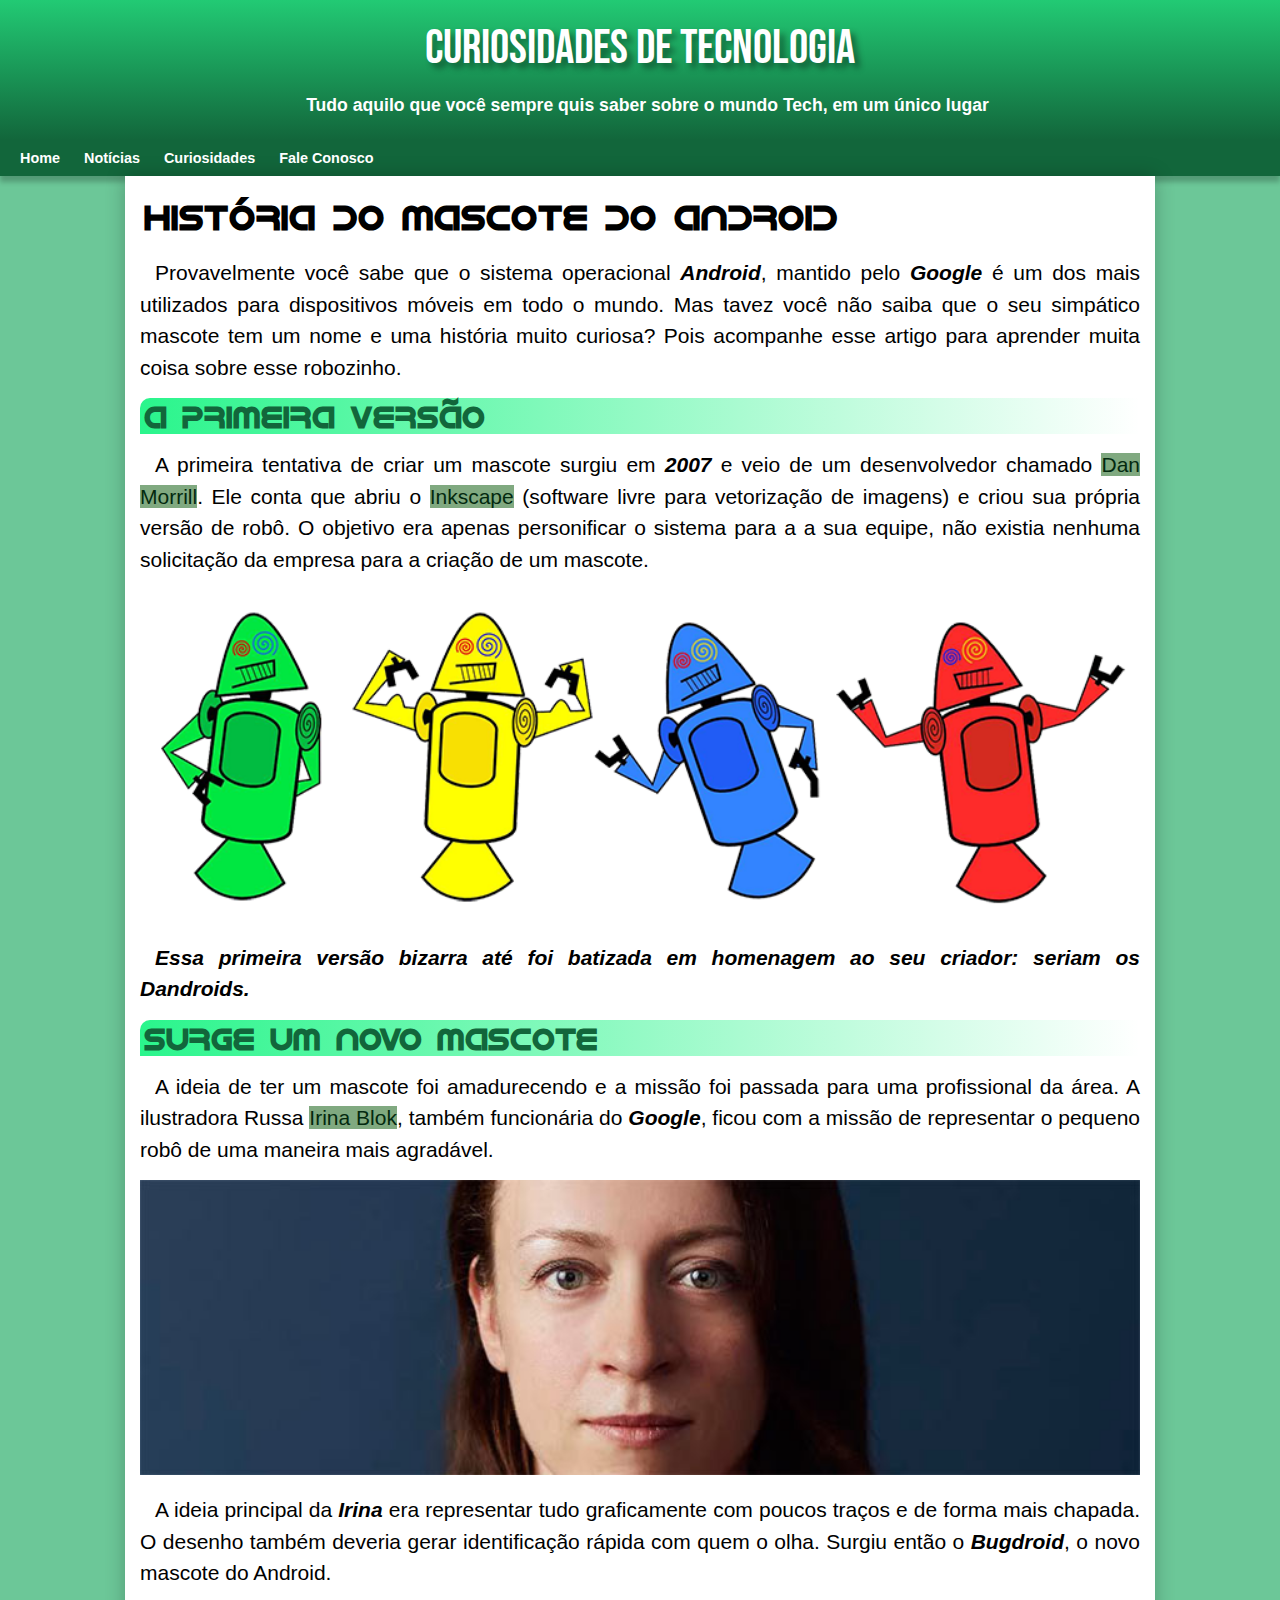
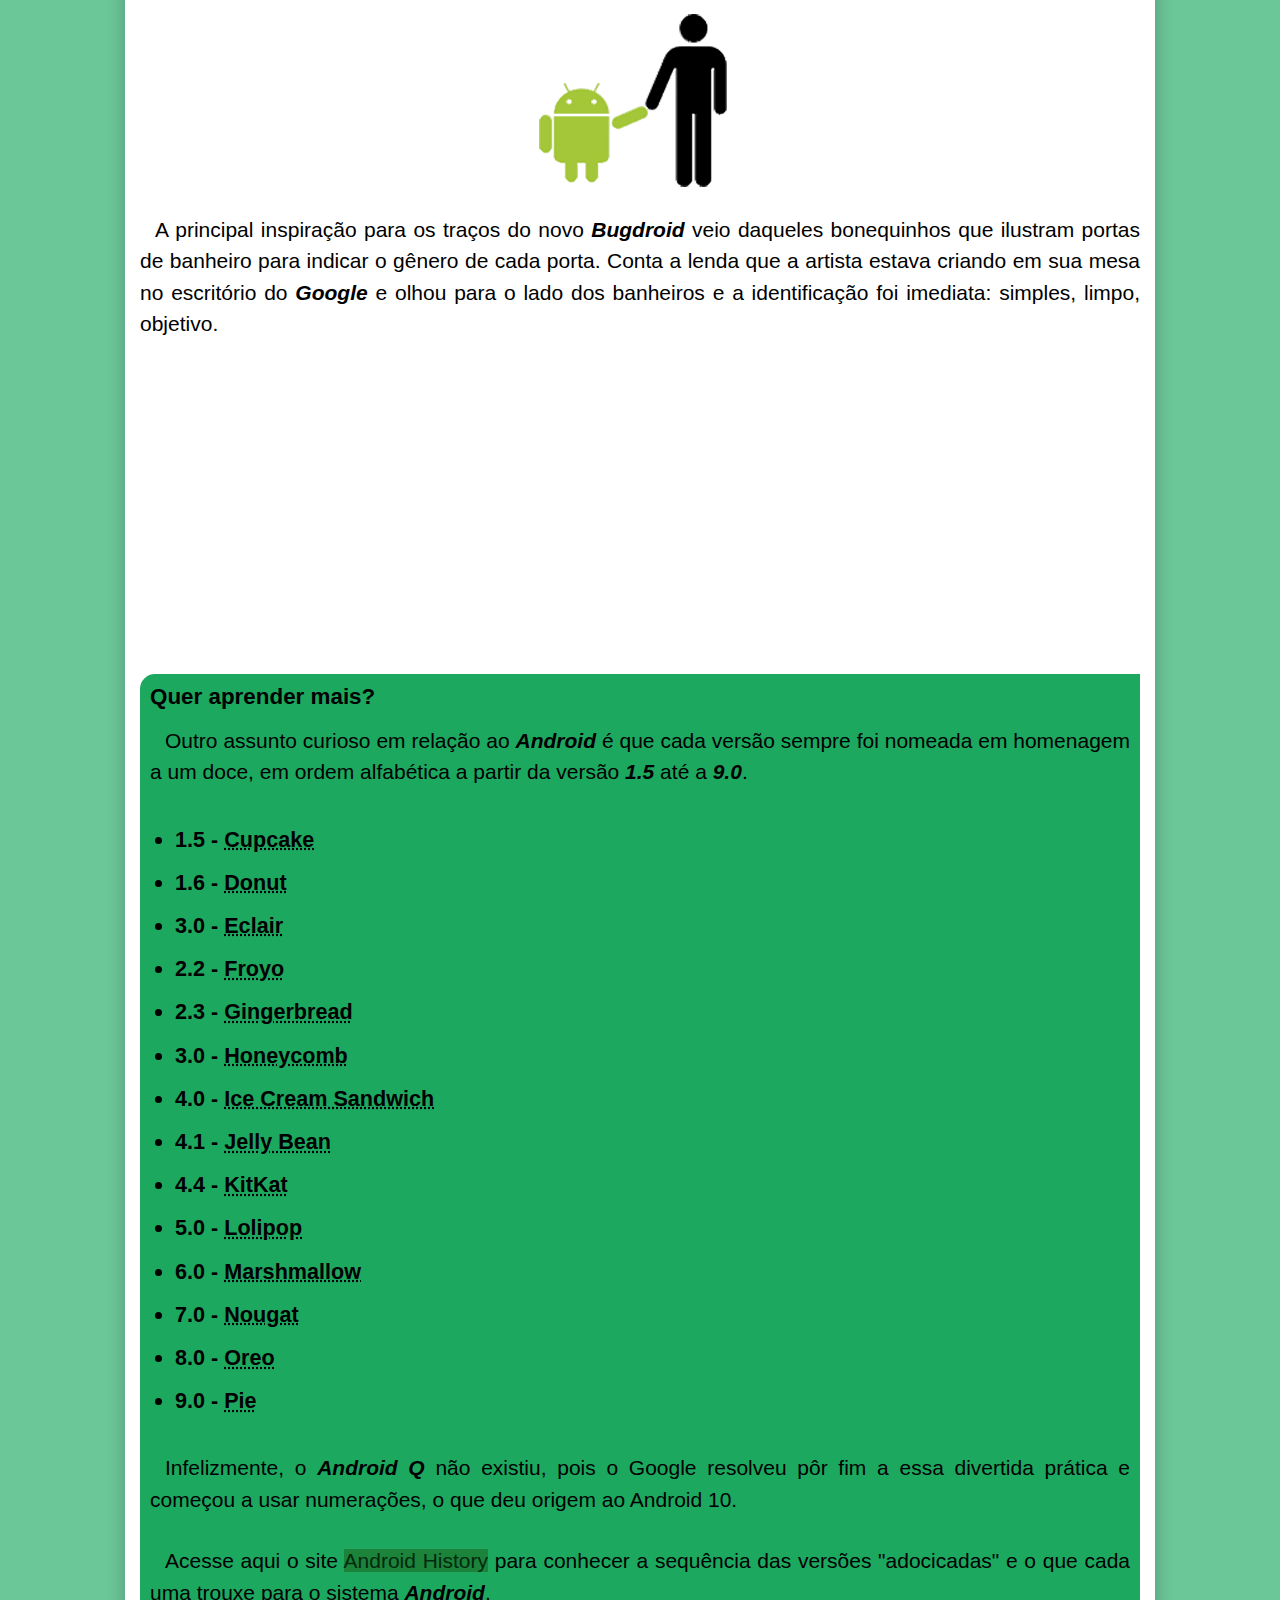
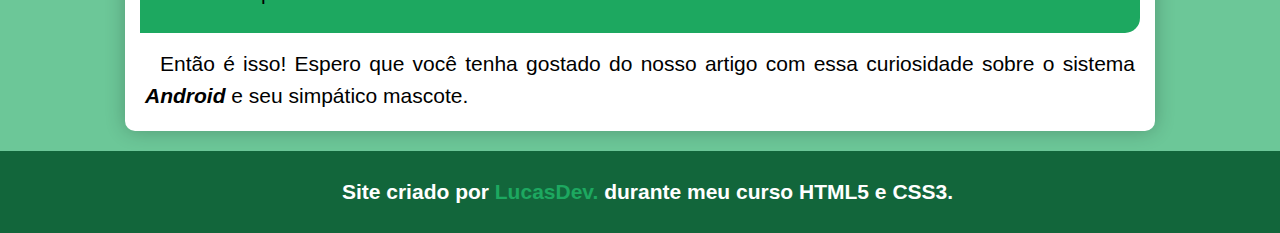
<file: index.html>
<!DOCTYPE html>
<html lang="pt-br">
<head>
    <meta charset="UTF-8">
    <meta name="viewport" content="width=device-width, initial-scale=1.0">
    <title>Android</title>
    <link rel="stylesheet" href="styles/style.css">
    <link rel="shortcut icon" href="imagens/favicon.ico" type="image/x-icon">
</head>
<body>
    <header>
        <h1>Curiosidades de Tecnologia</h1>
        <p>Tudo aquilo que você sempre quis saber sobre o mundo Tech, em um único lugar</p>
    </header>
    <nav>
        <a href="#" rel="next">Home</a>
        <a href="#" rel="next">Notícias</a>
        <a href="#" rel="next">Curiosidades</a>
        <a href="#" rel="next">Fale Conosco</a>
    </nav>
    <main>
        <article>
            <h1>
                História do Mascote do Android
            </h1>

            <p>
                Provavelmente você sabe que o sistema operacional <strong>Android</strong>, mantido pelo <strong>Google</strong> é um dos mais utilizados para dispositivos móveis em todo o mundo. Mas tavez você não saiba que o seu simpático mascote tem um nome e uma história muito curiosa? Pois acompanhe esse artigo para aprender muita coisa sobre esse robozinho.
            </p>

            <h2>
                A primeira versão
            </h2>

            <p>
                A primeira tentativa de criar um mascote surgiu em <strong>2007</strong> e veio de um desenvolvedor chamado <a class="externo" href="https://www.google.com/url?sa=t&rct=j&q=&esrc=s&source=web&cd=&ved=2ahUKEwivrrv2iM-GAxXopJUCHbpVAu0QFnoECAYQAQ&url=https%3A%2F%2Fandroidcommunity.com%2Fdan-morrill-shows-us-the-android-mascot-that-almost-was-20130103%2F&usg=AOvVaw3LPnJQXh-ruXrxLGu-knE3&opi=89978449" target="_blank" rel="external">Dan Morrill</a>. Ele conta que abriu o <a class="externo" href="https://inkscape.org/pt-br/?switchlang=pt-br" target="_blank" rel="external">Inkscape</a> (software livre para vetorização de imagens) e criou sua própria versão de robô. O objetivo era apenas personificar o sistema para a a sua equipe, não existia nenhuma solicitação da empresa para a criação de um mascote.
            </p>

            <picture>
                <source media="(max-width: 600px)" srcset="imagens/dan-droids-pq.png">
                <img src="imagens/dan-droids.png" alt="primeiro mascote android">
            </picture>

            <p>
                <strong>Essa primeira versão bizarra até foi batizada em homenagem ao seu criador: seriam os Dandroids.</strong>
            </p>

            <h2>Surge um novo mascote</h2>

            <p>
                A ideia de ter um mascote foi amadurecendo e a missão foi passada para uma profissional da área. A ilustradora Russa <a class="externo" href="https://www.irinablok.com" target="_blank" rel="external">Irina Blok</a>, também funcionária do <strong>Google</strong>, ficou com a missão de representar o pequeno robô de uma maneira mais agradável.
            </p>

            <picture>
                <source media="(max-width: 600px)" srcset="imagens/irina-blok-pq.jpg">
                <img src="imagens/irina-blok.jpg" alt="criadora do masote android">
            </picture>

            <p>
                A ideia principal da <strong>Irina</strong> era representar tudo graficamente com poucos traços e de forma mais chapada. O desenho também deveria gerar identificação rápida com quem o olha. Surgiu então o <strong>Bugdroid</strong>, o novo mascote do Android.
            </p>

            <img class="imagempequena" src="imagens/bugdroid.png" alt="android foto">

            <p>
                A principal inspiração para os traços do novo <strong>Bugdroid</strong> veio daqueles bonequinhos que ilustram portas de banheiro para indicar o gênero de cada porta. Conta a lenda que a artista estava criando em sua mesa no escritório do <strong>Google</strong> e olhou para o lado dos banheiros e a identificação foi imediata: simples, limpo, objetivo.
            </p>

            <div class="video">
                <iframe width="560" height="315" src="https://www.youtube.com/embed/l2UDgpLz20M?si=IyuOcNi5DRQ-OuaD" title="YouTube video player" frameborder="0" allow="accelerometer; autoplay; clipboard-write; encrypted-media; gyroscope; picture-in-picture; web-share" referrerpolicy="strict-origin-when-cross-origin" allowfullscreen></iframe>
            </div>
            
            <aside>
                <h3>
                    Quer aprender mais?
                </h3>
                <p>
                    Outro assunto curioso em relação ao <strong>Android</strong> é que cada versão sempre foi nomeada em homenagem a um doce, em ordem alfabética a partir da versão <strong>1.5</strong> até a <strong>9.0</strong>.
                </p>
                <ul>
                    <li>
                        1.5 - <abbr title="Bolo de Copo">Cupcake</abbr>
                    </li>
                    <li>
                        1.6 - <abbr title="Rosquinha">Donut</abbr>
                    </li>
                    <li>
                        
                        3.0 - <abbr title="Bomba">Eclair</abbr>
                    </li>
                    <li>
                        2.2 - <abbr title="Iogurte congelado">Froyo</abbr>
                    </li>
                    <li>
                        2.3 - <abbr title="Biscoito de gengibre">Gingerbread</abbr>
                    </li>
                    <li>
                        3.0 - <abbr title="Favo de mel">Honeycomb</abbr>
                    </li>
                    <li>
                        4.0 - <abbr title="Sanduíche de sorvete">Ice Cream Sandwich</abbr>
                    </li>
                    <li>
                        4.1 - <abbr title="Jujuba">Jelly Bean</abbr>
                    </li>
                    <li>
                        4.4 - <abbr title="KitKat">KitKat</abbr>
                    </li>
                    <li>
                        5.0 - <abbr title="Pirulito">Lolipop</abbr>
                    </li>
                    <li>
                        6.0 - <abbr title="Marshmallow">Marshmallow</abbr>
                    </li>
                    <li>
                        7.0 - <abbr title="Torrone">Nougat</abbr>
                    </li>
                    <li>
                        8.0 - <abbr title="Oreo">Oreo</abbr>
                    </li>
                    <li>
                        9.0 - <abbr title="Torta">Pie</abbr>
                    </li>
                </ul>
                <p>
                    Infelizmente, o <strong>Android Q</strong> não existiu, pois o Google resolveu pôr fim a essa divertida prática e começou a usar numerações, o que deu origem ao Android 10.
                </p>
                <p>
                    Acesse aqui o site <a class="externo" href="www.android.com/intl/en_uk/history" target="_blank" rel="external">Android History</a> para conhecer a sequência das versões "adocicadas" e o que cada uma trouxe para o sistema <strong>Android</strong>.
                </p>
            </aside>
            <p id="paragrafofinal">
                Então é isso! Espero que você tenha gostado do nosso artigo com essa curiosidade sobre o sistema <strong>Android</strong> e seu simpático mascote.
            </p>
        </article>
    </main>
    <footer>
        <p>Site criado por <a href="https://github.com/Albertnoteinstein?tab=repositories" target="_blank" rel="external">LucasDev.</a> durante meu curso <strong>HTML5</strong> e <strong>CSS3</strong>.</p>
    </footer>
</body>
</html>
</file>
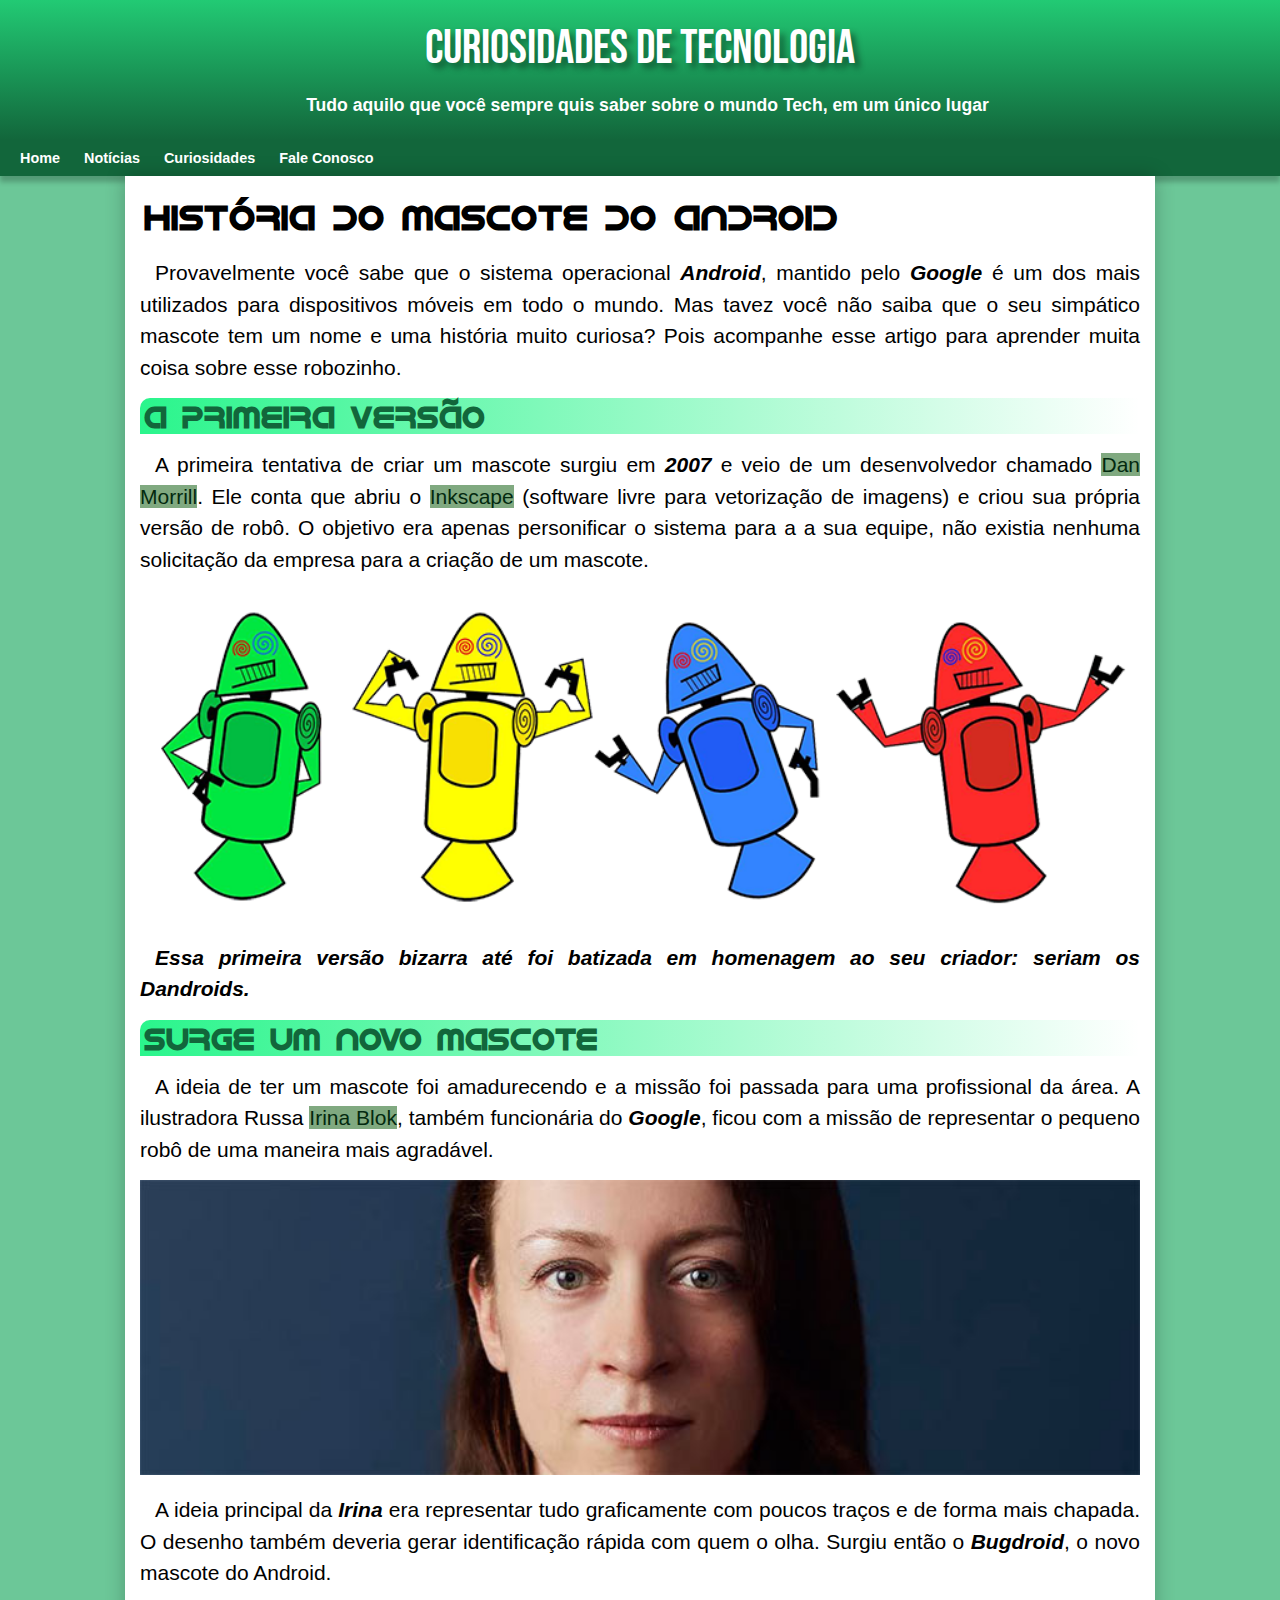
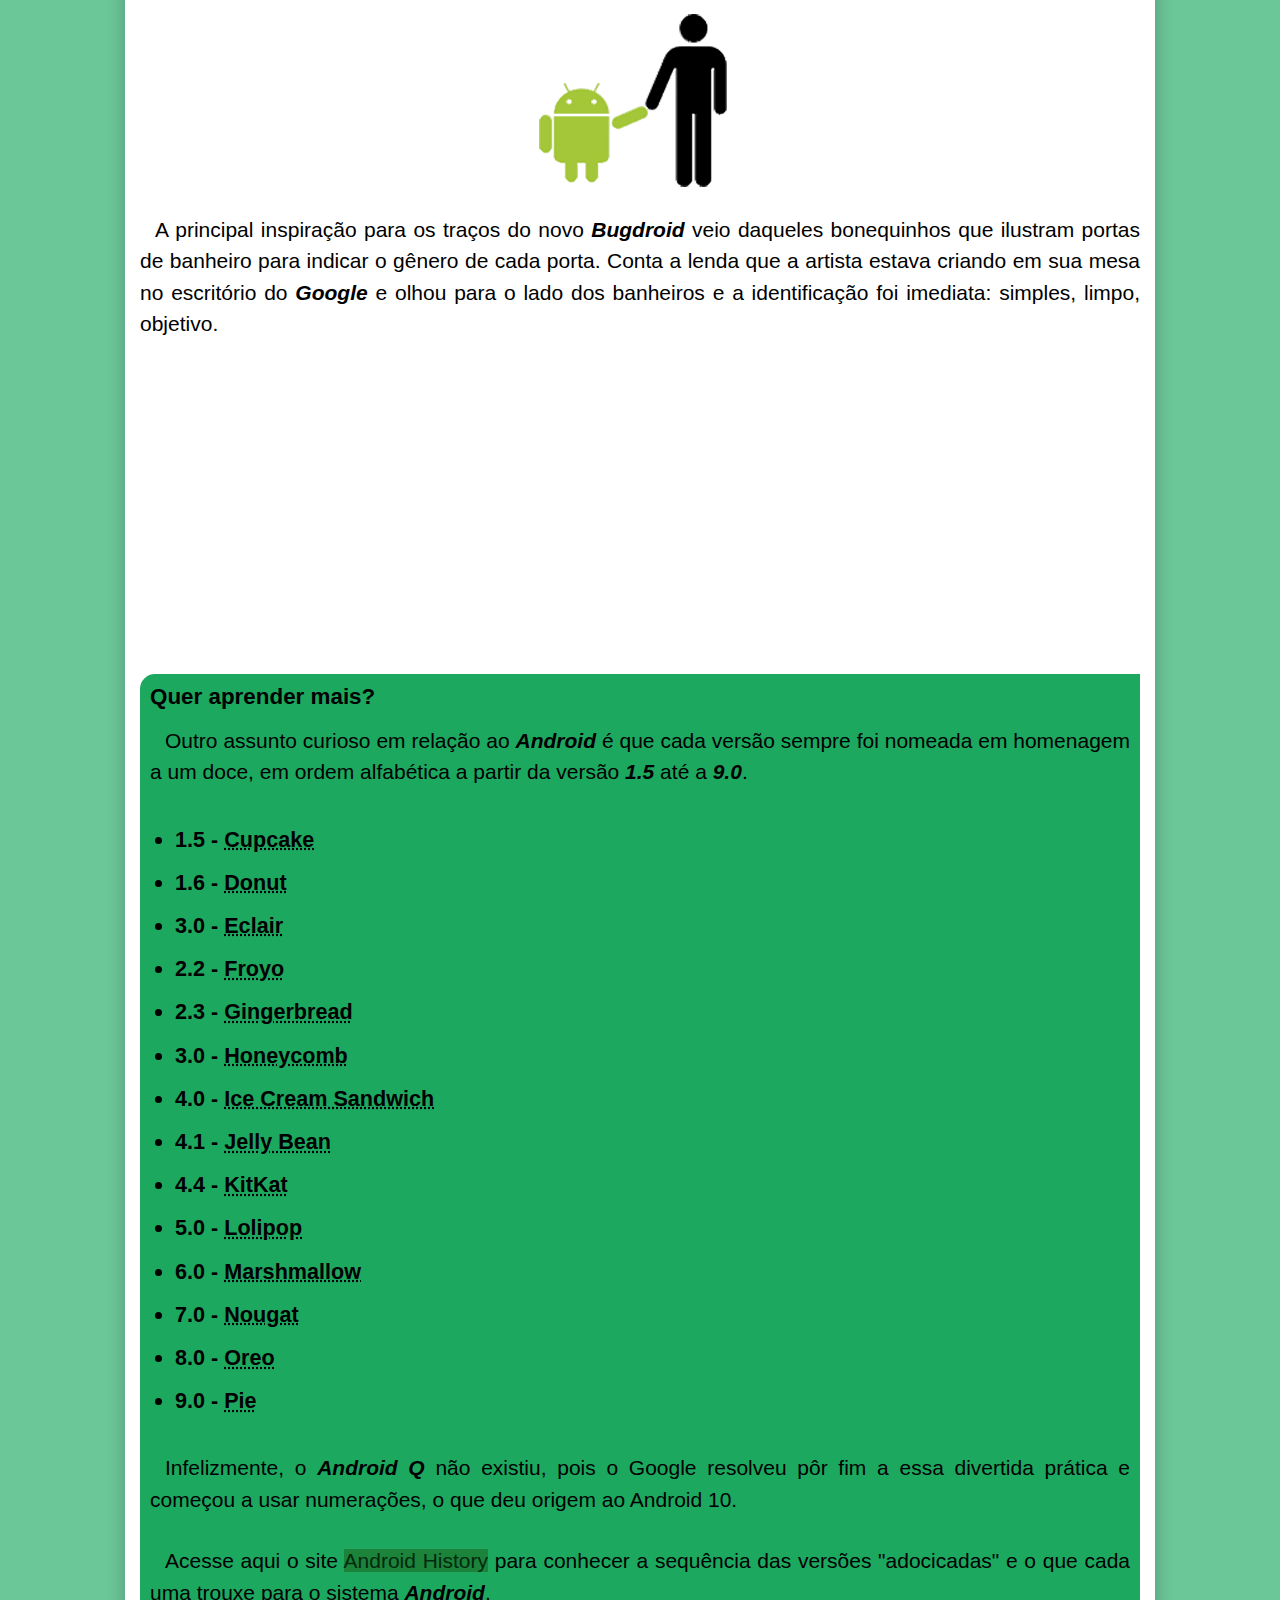
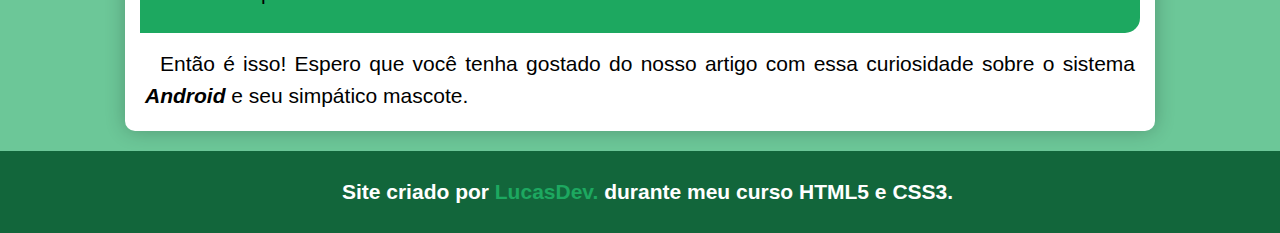
<file: oldindex.html>
<!DOCTYPE html>
<html lang="pt-br">
<head>
    <meta charset="UTF-8">
    <meta name="viewport" content="width=device-width, initial-scale=1.0">
    <title>Android</title>
    <link rel="stylesheet" href="styles/style.css">
    <link rel="shortcut icon" href="imagens/favicon.ico" type="image/x-icon">
</head>
<body>
    <header>
        <h1>Curiosidades de Tecnologia</h1>
        <p>Tudo aquilo que você sempre quis saber sobre o mundo Tech, em um único lugar</p>
    </header>
    <nav>
        <a href="#">Home</a>
        <a href="#">Notícias</a>
        <a href="#">Curiosidades</a>
        <a href="#">Fale Conosco</a>
    </nav>
    <main>
        <article>
            <h1>
                História do Mascote do Android
            </h1>

            <p>
                Provavelmente você sabe que o sistema operacional <strong>Android</strong>, mantido pelo <strong>Google</strong> é um dos mais utilizados para dispositivos móveis em todo o mundo. Mas tavez você não saiba que o seu simpático mascote tem um nome e uma história muito curiosa? Pois acompanhe esse artigo para aprender muita coisa sobre esse robozinho.
            </p>

            <h2>
                A primeira versão
            </h2>

            <p>
                A primeira tentativa de criar um mascote surgiu em <strong>2007</strong> e veio de um desenvolvedor chamado <a href="https://www.google.com/url?sa=t&rct=j&q=&esrc=s&source=web&cd=&ved=2ahUKEwivrrv2iM-GAxXopJUCHbpVAu0QFnoECAYQAQ&url=https%3A%2F%2Fandroidcommunity.com%2Fdan-morrill-shows-us-the-android-mascot-that-almost-was-20130103%2F&usg=AOvVaw3LPnJQXh-ruXrxLGu-knE3&opi=89978449" target="_blank" rel="external">Dan Morrill</a>. Ele conta que abriu o <a href="https://inkscape.org/pt-br/?switchlang=pt-br" target="_blank" rel="external">Inkscape</a> (software livre para vetorização de imagens) e criou sua própria versão de robô. O objetivo era apenas personificar o sistema para a a sua equipe, não existia nenhuma solicitação da empresa para a criação de um mascote.
            </p>

            <picture>
                <source media="(max-width: 600px)" srcset="imagens/dan-droids-pq.png">
                <img src="imagens/dan-droids.png" alt="primeiro mascote android">
            </picture>

            <p>
                <strong>Essa primeira versão bizarra até foi batizada em homenagem ao seu criador: seriam os Dandroids.</strong>
            </p>

            <h2>Surge um novo mascote</h2>

            <p>
                A ideia de ter um mascote foi amadurecendo e a missão foi passada para uma profissional da área. A ilustradora Russa <a href="https://www.irinablok.com" target="_blank" rel="external">Irina Blok</a>, também funcionária do <strong>Google</strong>, ficou com a missão de representar o pequeno robô de uma maneira mais agradável.
            </p>

            <picture>
                <source media="(max-width: 600px)" srcset="imagens/irina-blok-pq.jpg">
                <img src="imagens/irina-blok.jpg" alt="criadora do masote android">
            </picture>

            <p>
                A ideia principal da <strong>Irina</strong> era representar tudo graficamente com poucos traços e de forma mais chapada. O desenho também deveria gerar identificação rápida com quem o olha. Surgiu então o <strong>Bugdroid</strong>, o novo mascote do Android.
            </p>

            <img class="imagempequena" src="imagens/bugdroid.png" alt="android foto">

            <p>
                A principal inspiração para os traços do novo <strong>Bugdroid</strong> veio daqueles bonequinhos que ilustram portas de banheiro para indicar o gênero de cada porta. Conta a lenda que a artista estava criando em sua mesa no escritório do <strong>Google</strong> e olhou para o lado dos banheiros e a identificação foi imediata: simples, limpo, objetivo.
            </p>

            <iframe width="560" height="315" src="https://www.youtube.com/embed/l2UDgpLz20M?si=IyuOcNi5DRQ-OuaD" title="YouTube video player" frameborder="0" allow="accelerometer; autoplay; clipboard-write; encrypted-media; gyroscope; picture-in-picture; web-share" referrerpolicy="strict-origin-when-cross-origin" allowfullscreen></iframe>
            
            <aside>
                <h3>
                    Quer aprender mais?
                </h3>
                <p>
                    Outro assunto curioso em relação ao <strong>Android</strong> é que cada versão sempre foi nomeada em homenagem a um doce, em ordem alfabética a partir da versão <strong>1.5</strong> até a <strong>9.0</strong>.
                </p>
                <ul>
                    <li>
                        1.5 - <abbr title="Bolo de Copo">Cupcake</abbr>
                    </li>
                    <li>
                        1.6 - <abbr title="Rosquinha">Donut</abbr>
                    </li>
                    <li>
                        
                        3.0 - <abbr title="Bomba">Eclair</abbr>
                    </li>
                    <li>
                        2.2 - <abbr title="Iogurte congelado">Froyo</abbr>
                    </li>
                    <li>
                        2.3 - <abbr title="Biscoito de gengibre">Gingerbread</abbr>
                    </li>
                    <li>
                        3.0 - <abbr title="Favo de mel">Honeycomb</abbr>
                    </li>
                    <li>
                        4.0 - <abbr title="Sanduíche de sorvete">Ice Cream Sandwich</abbr>
                    </li>
                    <li>
                        4.1 - <abbr title="Jujuba">Jelly Bean</abbr>
                    </li>
                    <li>
                        4.4 - <abbr title="KitKat">KitKat</abbr>
                    </li>
                    <li>
                        5.0 - <abbr title="Pirulito">Lolipop</abbr>
                    </li>
                    <li>
                        6.0 - <abbr title="Marshmallow">Marshmallow</abbr>
                    </li>
                    <li>
                        7.0 - <abbr title="Torrone">Nougat</abbr>
                    </li>
                    <li>
                        8.0 - <abbr title="Oreo">Oreo</abbr>
                    </li>
                    <li>
                        9.0 - <abbr title="Torta">Pie</abbr>
                    </li>
                </ul>
                <p>
                    Infelizmente, o <strong>Android Q</strong> não existiu, pois o Google resolveu pôr fim a essa divertida prática e começou a usar numerações, o que deu origem ao Android 10.
                </p>
                <p>
                    Acesse aqui o site <a href="www.android.com/intl/en_uk/history" target="_blank" rel="external">Android History</a> para conhecer a sequência das versões "adocicadas" e o que cada uma trouxe para o sistema <strong>Android</strong>.
                </p>
            </aside>
            <p id="paragrafofinal">
                Então é isso! Espero que você tenha gostado do nosso artigo com essa curiosidade sobre o sistema <strong>Android</strong> e seu simpático mascote.
            </p>
        </article>
    </main>
    <footer>
        <p>Site criado por <a href="https://github.com/Albertnoteinstein?tab=repositories" target="_blank" rel="external">LucasDev.</a> durante meu curso <strong>HTML5</strong> e <strong>CSS3</strong>.</p>
    </footer>
</body>
</html>
</file>
<file: styles/style.css>
@charset "UTF-8";

/* CORES QUE VOU USAR - PALETA
     MAIS CLARA PARA MAIS ESCURA -CIMA PRA BAIXO-
#4FFFA4
#2AF58C
#22CA74
#1DA860
#17864D
*/

@import url('https://fonts.googleapis.com/css2?family=Bebas+Neue&display=swap');

:root {
  --cor01: #3ab475be;
  --cor02: #2AF58C;
  --cor03: #22CA74;
  --cor04: #1DA860;
  --cor05: #12663b;

  --fontepadrao: Arial, Verdana, sans-serif;
  --fontedestaque: 'Bebas Neue', serif;
  --fonte-android: 'Android', serif; 
}
  
@font-face {
  font-family: 'Android';
  src: url(../fonts/idroid.otf) format('opentype');
  font-weight: normal;
}

* {
  margin: 0px;
  padding: 0px;
}

body {
  background-color: var(--cor01);
  font-family: var(--fontepadrao);
}

p {
  font-size: 21px;
  text-indent: 15px;
  padding: 15px 0px;
  text-align: justify;
  line-height: 1.5em;
}

header {
  background-image: linear-gradient(to bottom, var(--cor03), var(--cor05));
  min-height: 120px;
  margin: auto;
  padding-top: 20px;
}

header > h1 {
  font-family: var(--fontedestaque);
  font-weight: 500;
  font-size: 3em;
  color: white;
  text-align: center;
  text-shadow: 5px 5px 6px rgba(0, 0, 0, 0.418);
}

header > p {
  font-family: var(--fontepadrao);
  font-size: 1.1em;
  font-weight: 600;
  color: white;
  text-align: center;
  padding-bottom: 15px;
  padding-top: 15px;
  padding-left: 10px;
  padding-right: 10px;
}

nav {
  background-color: var(--cor05);
  font-size: 0.9em;
  padding: 10px;
  box-shadow: 0px 6px 5px 0px rgba(0, 0, 0, 0.226);
}

nav > a {
  color: white;
  padding: 10px;
  padding-bottom: 10px;
  text-decoration: none;
  font-weight: bold;
}

nav > a:hover {
  background-color: var(--cor04);
  border-radius: 6px;
  transition-duration: 0.8s;
}

main {
  background-color: white;
  min-width: 300px;
  max-width: 1000px;
  margin: auto;
  margin-bottom: 20px;
  padding: 15px;
  border-bottom-left-radius: 10px;
  border-bottom-right-radius: 10px;
  box-shadow: 0px 0px 20px rgba(0, 0, 0, 0.24);
}

main strong {
  font-style: italic;
  font-weight: 800;
}

main .imagempequena {
  max-width: 300px;
  display: block;
  margin: auto;
}

main a {
  text-decoration: none;
  background-color: rgba(28, 102, 28, 0.562);
  color: rgb(3, 41, 15);
}

main a:hover {
  text-decoration: underline;
  color: black;
  font-size: 1.1em;
  transition-duration: 0.6s;
}

img {
  width: 100%;
}

aside h3 {
  font-size: 1.4em;
  
}

aside {
  background-color: var(--cor04);
  padding: 10px;
  border-top-left-radius: 15px;
  border-bottom-right-radius: 15px;
}
aside ul {
  padding: 10px 20px ;
  margin: 5px;
  line-height: 2em;
  font-size: 1.35em;
  font-weight: bold;
  width: 400px;
}

aside li:hover {
  color: white;
  font-size: 1.2em;
  padding: 10px;
  background-color: rgba(255, 255, 255, 0.062);
  border-radius: 15px;
  transition-duration: 0.5s;
}

#paragrafofinal {
  margin-top: 10px;
  padding: 5px;
}

main h1 {
  font-family: var(--fonte-android);
  font-size: 2.2em;
  padding: 5px;
}

main h2 {
  font-family: var(--fonte-android);
  color: var(--cor05);
  font-size: 1.9em;
  text-indent: 5px;
  background-image: linear-gradient(to right, var(--cor02), transparent);
  border-top-left-radius: 10px;
}

footer {
  background-color: var(--cor05);
  padding: 10px;
}

footer p {
  text-align: center;
  font-weight: bold;
  color: white;
}

footer a {
  text-decoration: none;
  color: var(--cor04)
}

footer a:hover {
  text-decoration: underline;
  background-color: rgba(32, 178, 129, 0.212);
  border-radius: 5px;
  padding: 5px;
  margin: 5px;
  transition-duration: 0.3s;
}
</file>
